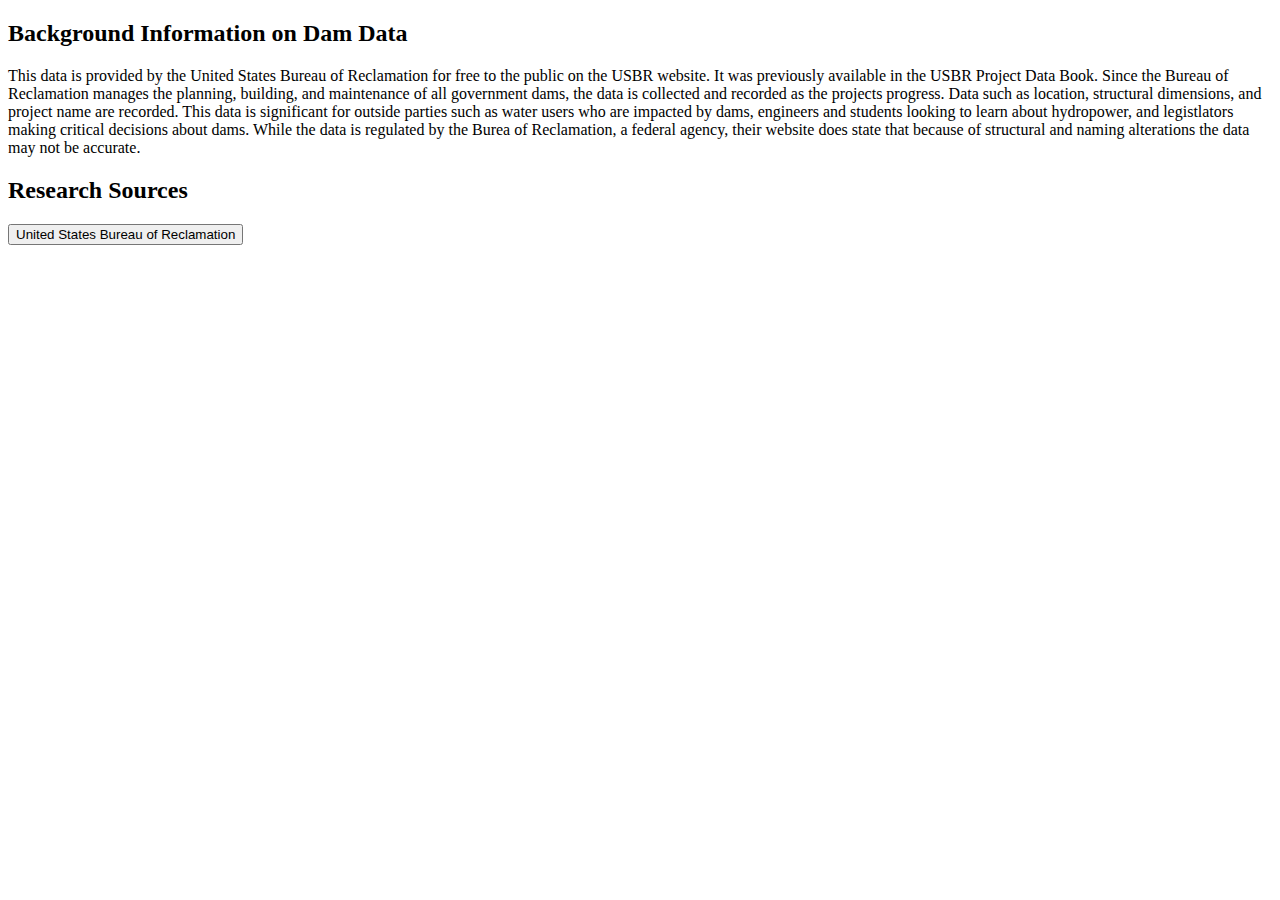
<file: index.html>
<!DOCTYPE html>
<html>
	<head>
    <title>Dam</title>
    <link rel="stylesheet" type="text/css" href="research-style.css">
  </head>
  <body>
    <h2>Background Information on Dam Data</h2>
    <div>
      <p>
        This data is provided by the United States Bureau of Reclamation for free to the public on the USBR website. It was previously available in the USBR Project Data Book. Since the Bureau of Reclamation manages the planning, building, and maintenance of all government dams, the data is collected and recorded as the projects progress. Data such as location, structural dimensions, and project name are recorded. This data is significant for outside parties such as water users who are impacted by dams, engineers and students looking to learn about hydropower, and legistlators making critical decisions about dams. While the data is regulated by the Burea of Reclamation, a federal agency, their website does state that because of structural and naming alterations the data may not be accurate.
      </p>
    </div>
    <h2>Research Sources</h2>
    <div>
      <a href="https://www.usbr.gov/projects/about.php">
        <button name="USBR">United States Bureau of Reclamation</button>
      </a>
    <div>
  </body>
</html>
</file>
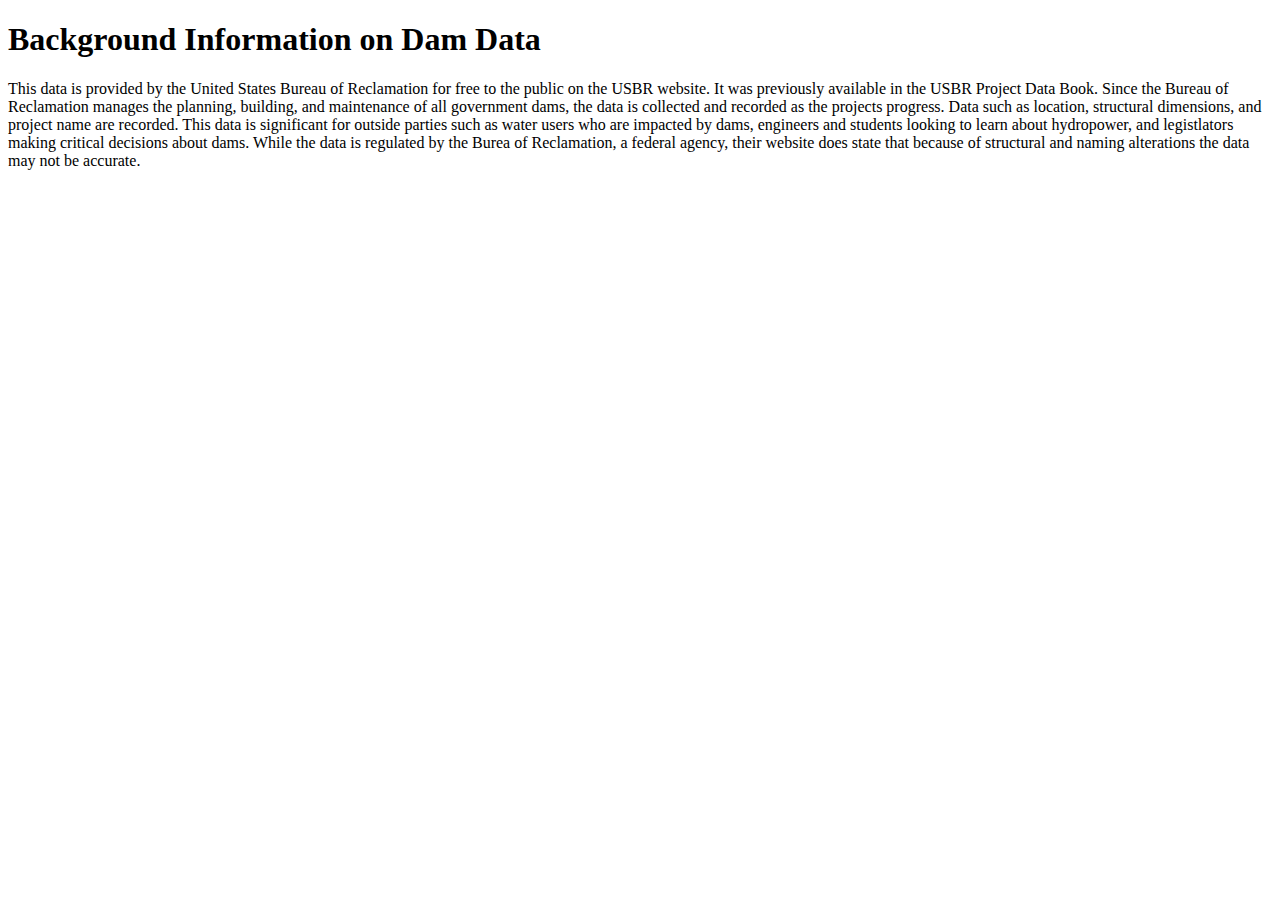
<file: home.html>
<!DOCTYPE html>
<html>
	<head>
		<title>Dam</title>
		<link rel="stylesheet" type="text/css" href="research-style.css">
	</head>
	<body>
		<h1>Background Information on Dam Data</h1>
		<p>
			This data is provided by the United States Bureau of Reclamation for free to the public on the USBR website. It was previously available in the USBR Project Data Book. Since the Bureau of Reclamation manages the planning, building, and maintenance of all government dams, the data is collected and recorded as the projects progress. Data such as location, structural dimensions, and project name are recorded. This data is significant for outside parties such as water users who are impacted by dams, engineers and students looking to learn about hydropower, and legistlators making critical decisions about dams. While the data is regulated by the Burea of Reclamation, a federal agency, their website does state that because of structural and naming alterations the data may not be accurate.
		</p>
	</body>
</html>
</file>
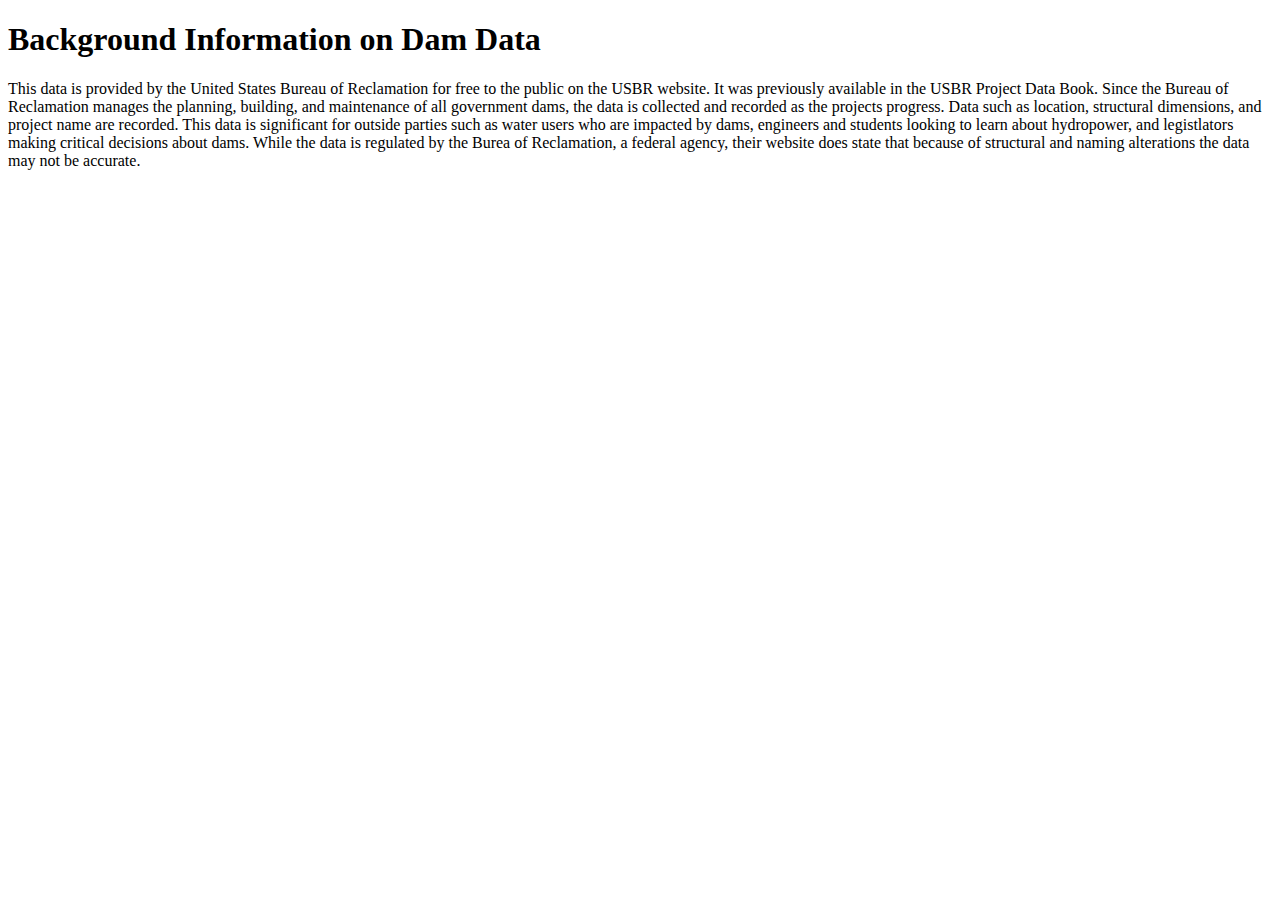
<file: Research-those-dams/home.html>
<!DOCTYPE html>
<html>
	<head>
		<title>Dam</title>
		<link rel="stylesheet" type="text/css" href="research-style.css">
	</head>
	<body>
		<h1>Background Information on Dam Data</h1>
		<p>
			This data is provided by the United States Bureau of Reclamation for free to the public on the USBR website. It was previously available in the USBR Project Data Book. Since the Bureau of Reclamation manages the planning, building, and maintenance of all government dams, the data is collected and recorded as the projects progress. Data such as location, structural dimensions, and project name are recorded. This data is significant for outside parties such as water users who are impacted by dams, engineers and students looking to learn about hydropower, and legistlators making critical decisions about dams. While the data is regulated by the Burea of Reclamation, a federal agency, their website does state that because of structural and naming alterations the data may not be accurate.
		</p>
	</body>
</html>
</file>
<file: research-style.css>
body {
	font-family: verdana;
}
</file>
<file: Research-those-dams/research-style.css>
body {
	font-family: verdana;
}
</file>
